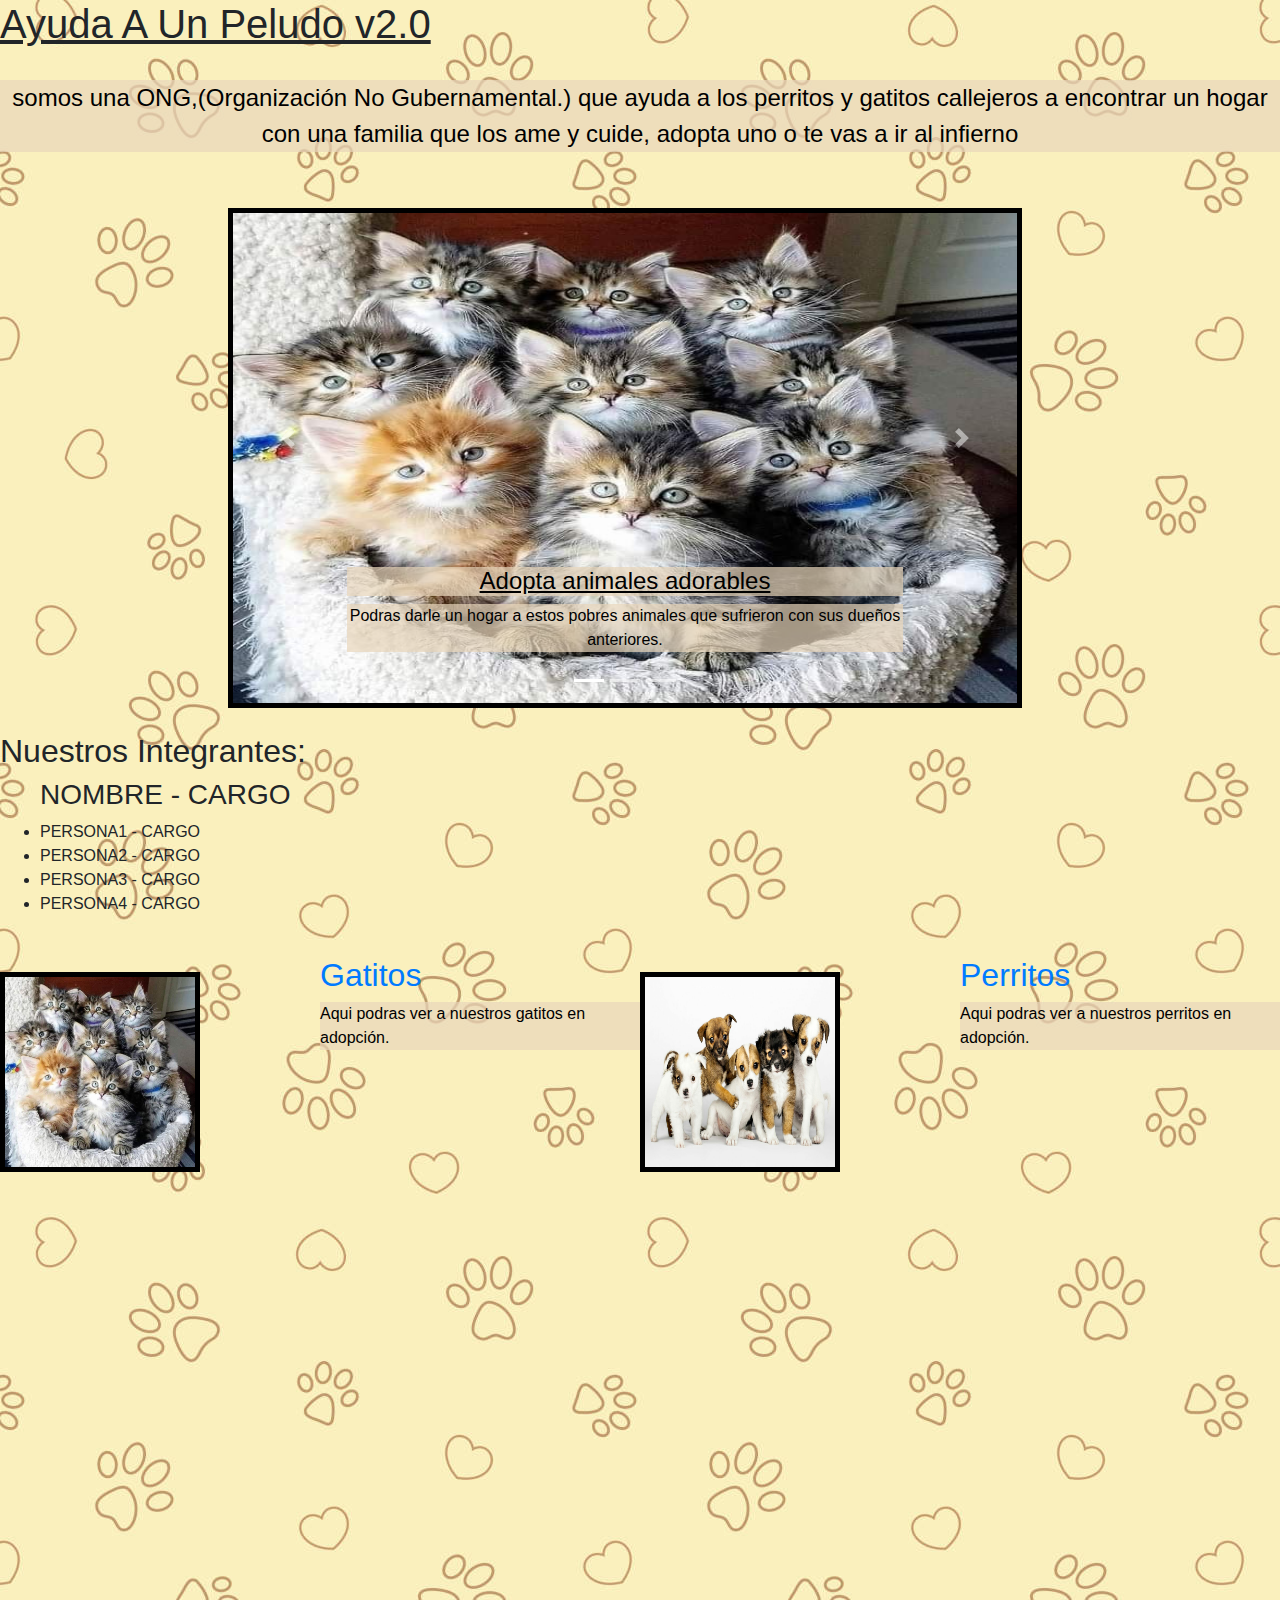
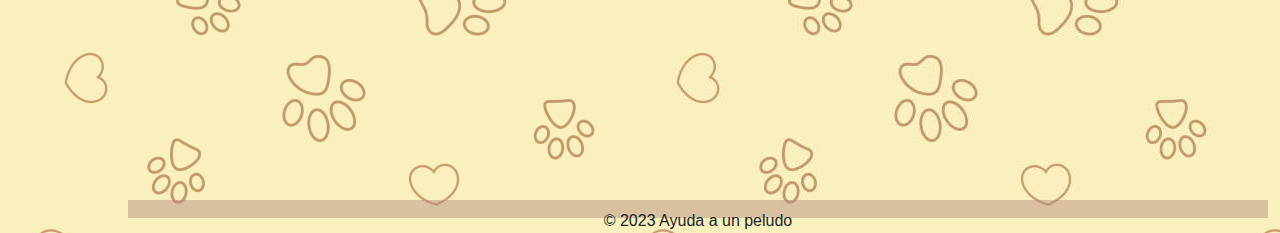
<file: Ayuda a un peludo v2.html>
<!DOCTYPE html>
<html lang="es">
<head>
    <meta charset="UTF-8">
    <meta http-equiv="X-UA-Compatible" content="IE=edge">
    <meta name="viewport" content="width=device-width, initial-scale=1.0">

    <title>AYUDA A UN PELUDO</title>
    <link rel="stylesheet" href="/estilos pag/estilo v2.css">

    <!--bootstrap-->
    <link rel="stylesheet" href="https://cdn.jsdelivr.net/npm/bootstrap@4.0.0/dist/css/bootstrap.min.css" integrity="sha384-Gn5384xqQ1aoWXA+058RXPxPg6fy4IWvTNh0E263XmFcJlSAwiGgFAW/dAiS6JXm" crossorigin="anonymous">
    <script src="https://code.jquery.com/jquery-3.2.1.slim.min.js" integrity="sha384-KJ3o2DKtIkvYIK3UENzmM7KCkRr/rE9/Qpg6aAZGJwFDMVNA/GpGFF93hXpG5KkN" crossorigin="anonymous"></script>
    <script src="https://cdn.jsdelivr.net/npm/popper.js@1.12.9/dist/umd/popper.min.js" integrity="sha384-ApNbgh9B+Y1QKtv3Rn7W3mgPxhU9K/ScQsAP7hUibX39j7fakFPskvXusvfa0b4Q" crossorigin="anonymous"></script>
    <script src="https://cdn.jsdelivr.net/npm/bootstrap@4.0.0/dist/js/bootstrap.min.js" integrity="sha384-JZR6Spejh4U02d8jOt6vLEHfe/JQGiRRSQQxSfFWpi1MquVdAyjUar5+76PVCmYl" crossorigin="anonymous"></script>
    <script src="https://cdn.jsdelivr.net/npm/bootstrap@5.0.2/dist/js/bootstrap.bundle.min.js" 
    integrity="sha384-MrcW6ZMFYlzcLA8Nl+NtUVF0sA7MsXsP1UyJoMp4YLEuNSfAP+JcXn/tWtIaxVXM" crossorigin="anonymous"></script>
    <script src="https://cdn.jsdelivr.net/npm/@popperjs/core@2.9.2/dist/umd/popper.min.js" 
    integrity="sha384-IQsoLXl5PILFhosVNubq5LC7Qb9DXgDA9i+tQ8Zj3iwWAwPtgFTxbJ8NT4GN1R8p" crossorigin="anonymous"></script>
    <script src="https://cdn.jsdelivr.net/npm/bootstrap@5.0.2/dist/js/bootstrap.min.js" 
    integrity="sha384-cVKIPhGWiC2Al4u+LWgxfKTRIcfu0JTxR+EQDz/bgldoEyl4H0zUF0QKbrJ0EcQF" crossorigin="anonymous"></script>
    <link href="https://cdn.jsdelivr.net/npm/bootstrap@5.0.2/dist/css/bootstrap.min.css" rel="stylesheet" 
    integrity="sha384-EVSTQN3/azprG1Anm3QDgpJLIm9Nao0Yz1ztcQTwFspd3yD65VohhpuuCOmLASjC" crossorigin="anonymous">
    
</head>
<body>
    <!--TituloPrincipal-->
    <div class="container-fluid">
        <div class="row">
            <div class="Titulo-p1">
                <h1>
                    Ayuda A Un Peludo v2.0
                </h1>
            </div>
        </div>
    </div>
    <br>
    <div class="container-fluid">
        <div class="row">
            <div class="Texto-1">
         <!--TEXTO DE PRESENTACION--> 
                <P>somos una ONG,(Organización No Gubernamental.) que ayuda a los perritos y gatitos
                callejeros a encontrar un hogar con una familia que los ame y cuide, adopta uno 
                o te vas a ir al infierno</P>
            </div>
        </div>
    </div>

        <!--Carrusel-->
        <div class="col-md-8">
            <div class="col-md-12">
                <div class="carousel slide" id="carousel-723404" style="width: 100%; margin: 100 auto; left: 25%; ">
                    <ol class="carousel-indicators">
                        <li data-slide-to="0" data-target="#carousel-723404" class="active">
                        </li>
                        <li data-slide-to="1" data-target="#carousel-723404">
                        </li>
                        <li data-slide-to="2" data-target="#carousel-723404">
                        </li>
                    </ol>
                    <div class="carousel-inner">
                        <div class="carousel-item active">
                            <img class="d-block w-100" alt="Carousel Bootstrap First" src="/imgenes pg/Gatitos.jpg" style="height: 500px; " />
                            <div class="carousel-caption">
                                <h4 class="TitutloCarrusel">
                                    Adopta animales adorables
                                </h4>
                                <p style="opacity:100;">
                                    Podras darle un hogar a estos pobres animales que sufrieron con sus dueños anteriores.
                                </p>
                            </div>
                        </div>
                        <div class="carousel-item">
                            <img class="d-block w-100" alt="Carousel Bootstrap Second" src="/imgenes pg/perritos.jpg" style="height: 500px;" />
                            <div class="carousel-caption">
                                <h4 class="TitutloCarrusel">
                                    En Ayuda a un Peludo
                                </h4>
                                <p>
                                    Adoptar es obtener un nuevo integrante a la familia y darle una nueva oportunidad a estos pequeños amigos.
                                </p>
                            </div>
                        </div>
                        <div class="carousel-item">
                            <img class="d-block w-100" alt="Carousel Bootstrap Third" src="/imgenes pg/Contactanos.png" style="height: 500px;"/>
                            
                        </div>
                    </div> <a class="carousel-control-prev" href="#carousel-723404" data-slide="prev"><span class="carousel-control-prev-icon"></span> <span class="sr-only">Previous</span></a> <a class="carousel-control-next" href="#carousel-723404" data-slide="next"><span class="carousel-control-next-icon"></span> <span class="sr-only">Next</span></a>
                </div>
            </div>
        </div>
        <br>
        <!--Integrantes-->
        <h2>Nuestros Integrantes:</h2>
    <ul>
      <h3 class="p">NOMBRE   - CARGO</h3>
      <li class="p">PERSONA1 - CARGO</li>
      <li class="p">PERSONA2 - CARGO</li>
      <li class="p">PERSONA3 - CARGO</li>
      <li class="p">PERSONA4 - CARGO</li>
    </ul>
    <br>

    <!--OPciones entre perros y gatos-->
    <div class="row"></div>
        <div class="image-text-container">
            <a href="/gatos.html">
                <img src="imgenes pg/Gatitos.jpg" alt="img gatitos" style="border: 5px solid black;">
            </a>
        </div>
        <div class="image-text-container">
            <a href="/gatos.html"><h2 class="selecGato">Gatitos</h2></a>
            <p>Aqui podras ver a nuestros gatitos en adopción.</p>
        </div>
        <div class="row"></div>
        <div class="image-text-container">
            <a href="/perros.html">
                <img src="/imgenes pg/perritos.jpg" alt="img perrito" style="border: 5px solid black;">
            </a>
        </div>
        <div class="image-text-container">
            <a href="/perros.html"><h2 class="selecperro">Perritos</h2></a>
            <p>Aqui podras ver a nuestros perritos en adopción.</p>
        </div>
    </div>

    <!--PIE DE PAGINA-->
    <div class="container-fluid">
        <div class="container">
            <footer >
                © 2023 Ayuda a un peludo
            </footer>
        </div>
    </div>
    
</body>
</html>
</file>
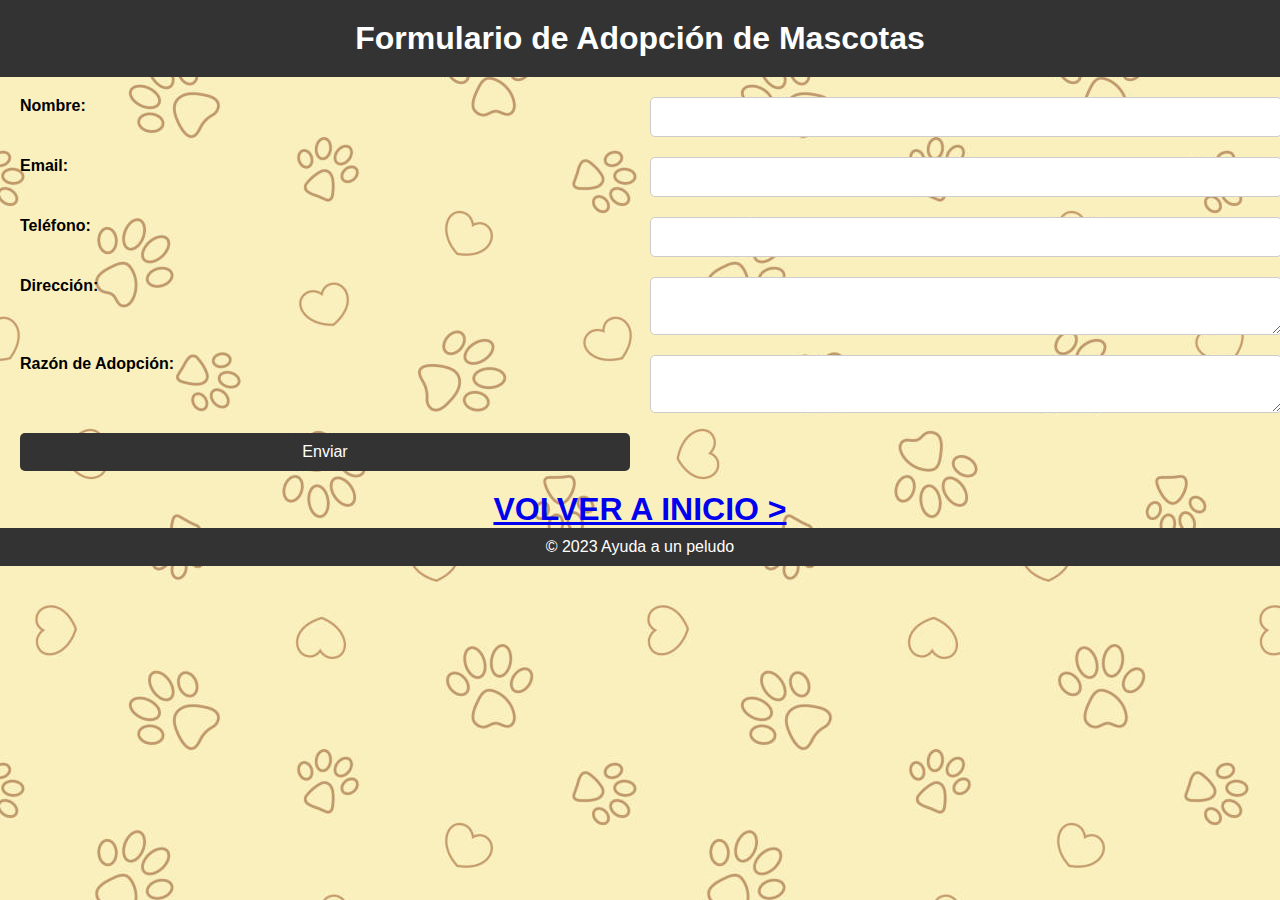
<file: Contactos.html>
<!DOCTYPE html>
<html lang="es">
  <head>
    <meta charset="UTF-8">
    <title>Formulario de Adopción de Mascotas</title>
    <link rel="stylesheet" href="/estilos pag/Estilo_contacto.css">
  </head>
  <body>
    <header>
      <h1>Formulario de Adopción de Mascotas</h1>
    </header>
    <main>
      <form action="enviar.php" method="post">
        <label for="nombre">Nombre:</label>
        <input type="text" id="nombre" name="nombre" required>
        <label for="email">Email:</label>
        <input type="email" id="email" name="email" required>
        <label for="telefono">Teléfono:</label>
        <input type="tel" id="telefono" name="telefono" required>
        <label for="direccion">Dirección:</label>
        <textarea id="direccion" name="direccion" required></textarea>
        <label for="razon-adopcion">Razón de Adopción:</label>
        <textarea id="razon-adopcion" name="razon-adopcion" required></textarea>
        <button type="submit">Enviar</button>
      </form>
    </main>
    <h1 class="volver"align="center"><a href="/Ayuda a un peludo v2.html">VOLVER A INICIO ></a></h1>
    <!--PIE DE PAGINA-->
    <div class="container-fluid">
        <div class="container">
            <footer >
                © 2023 Ayuda a un peludo
            </footer>
        </div>
    </div>
  </body>
</html>
</file>
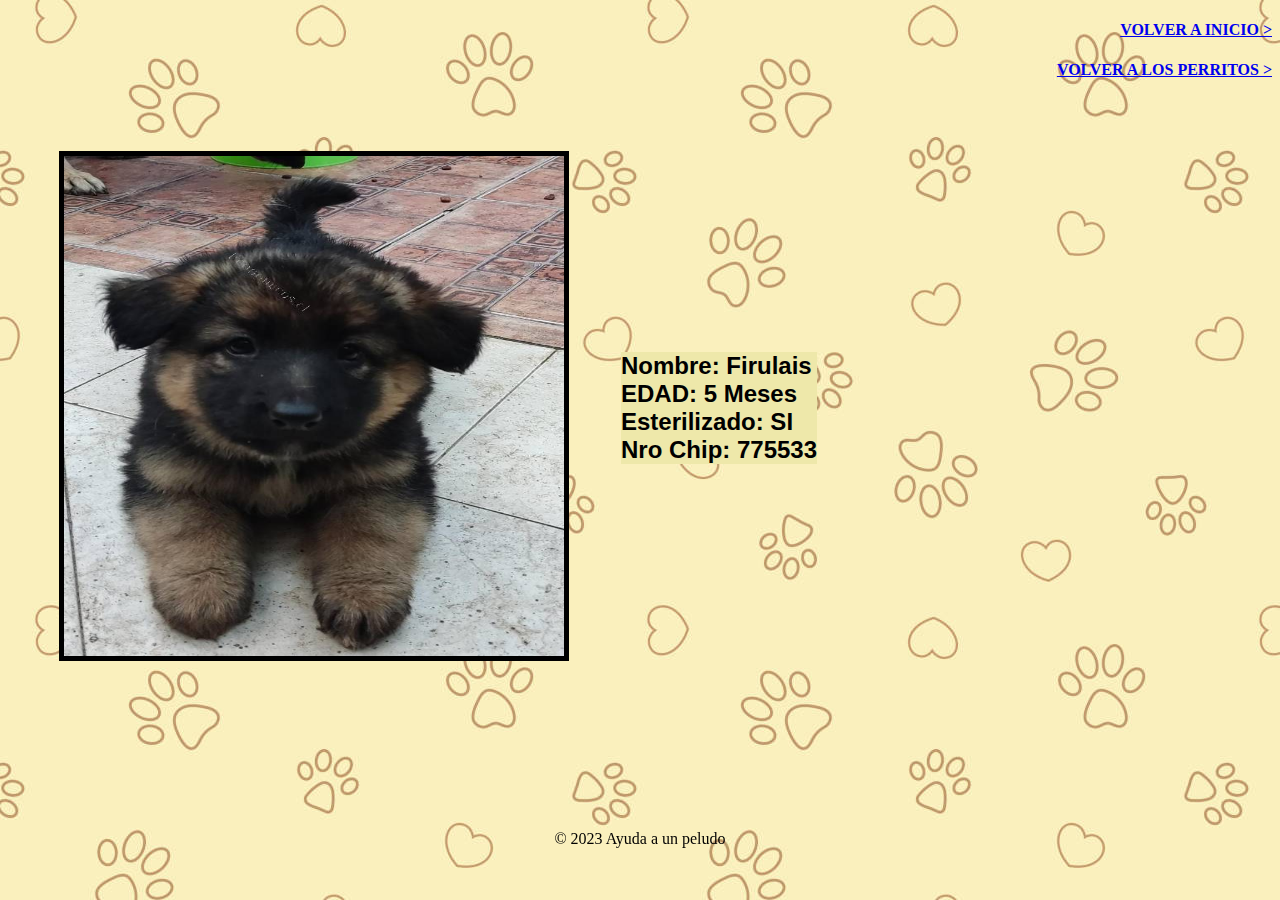
<file: firulais.html>
<!DOCTYPE html>
<html lang="es">
<head>
    <meta charset="UTF-8">
    <meta http-equiv="X-UA-Compatible" content="IE=edge">
    <meta name="viewport" content="width=device-width, initial-scale=1.0">
    <title>FIRULAIS</title>
    <link rel="stylesheet" href="/estilos pag/estilo pag 1.css">
</head>
<body>
    <h4 align="right"><a href="/Ayuda a un peludo v2.html">VOLVER A INICIO ></a></h4>
    <h4 align="right"><a href="/perros.html">VOLVER A LOS PERRITOS ></a></h4>
    <table id="tabla" cellspacing="50">       
        <tr>
        <div>
            <th>
              
        <img src="/imgenes pg/pastor aleman.jpg" alt="" border="5" style="width: 500px;height: 500px;"></img>
              </th>
              <th>
                  <p class= "descrip"aling="right">Nombre: Firulais <br>EDAD: 5 Meses <br>Esterilizado: SI <br>Nro Chip: 775533</p>
              </th>
          </tr>
          </div>
    <!--PIE DE PAGINA-->
    <div class="container-fluid">
        <div class="container">
            <footer >
                © 2023 Ayuda a un peludo
            </footer>
        </div>
    </div>
</body>
</html>
</file>
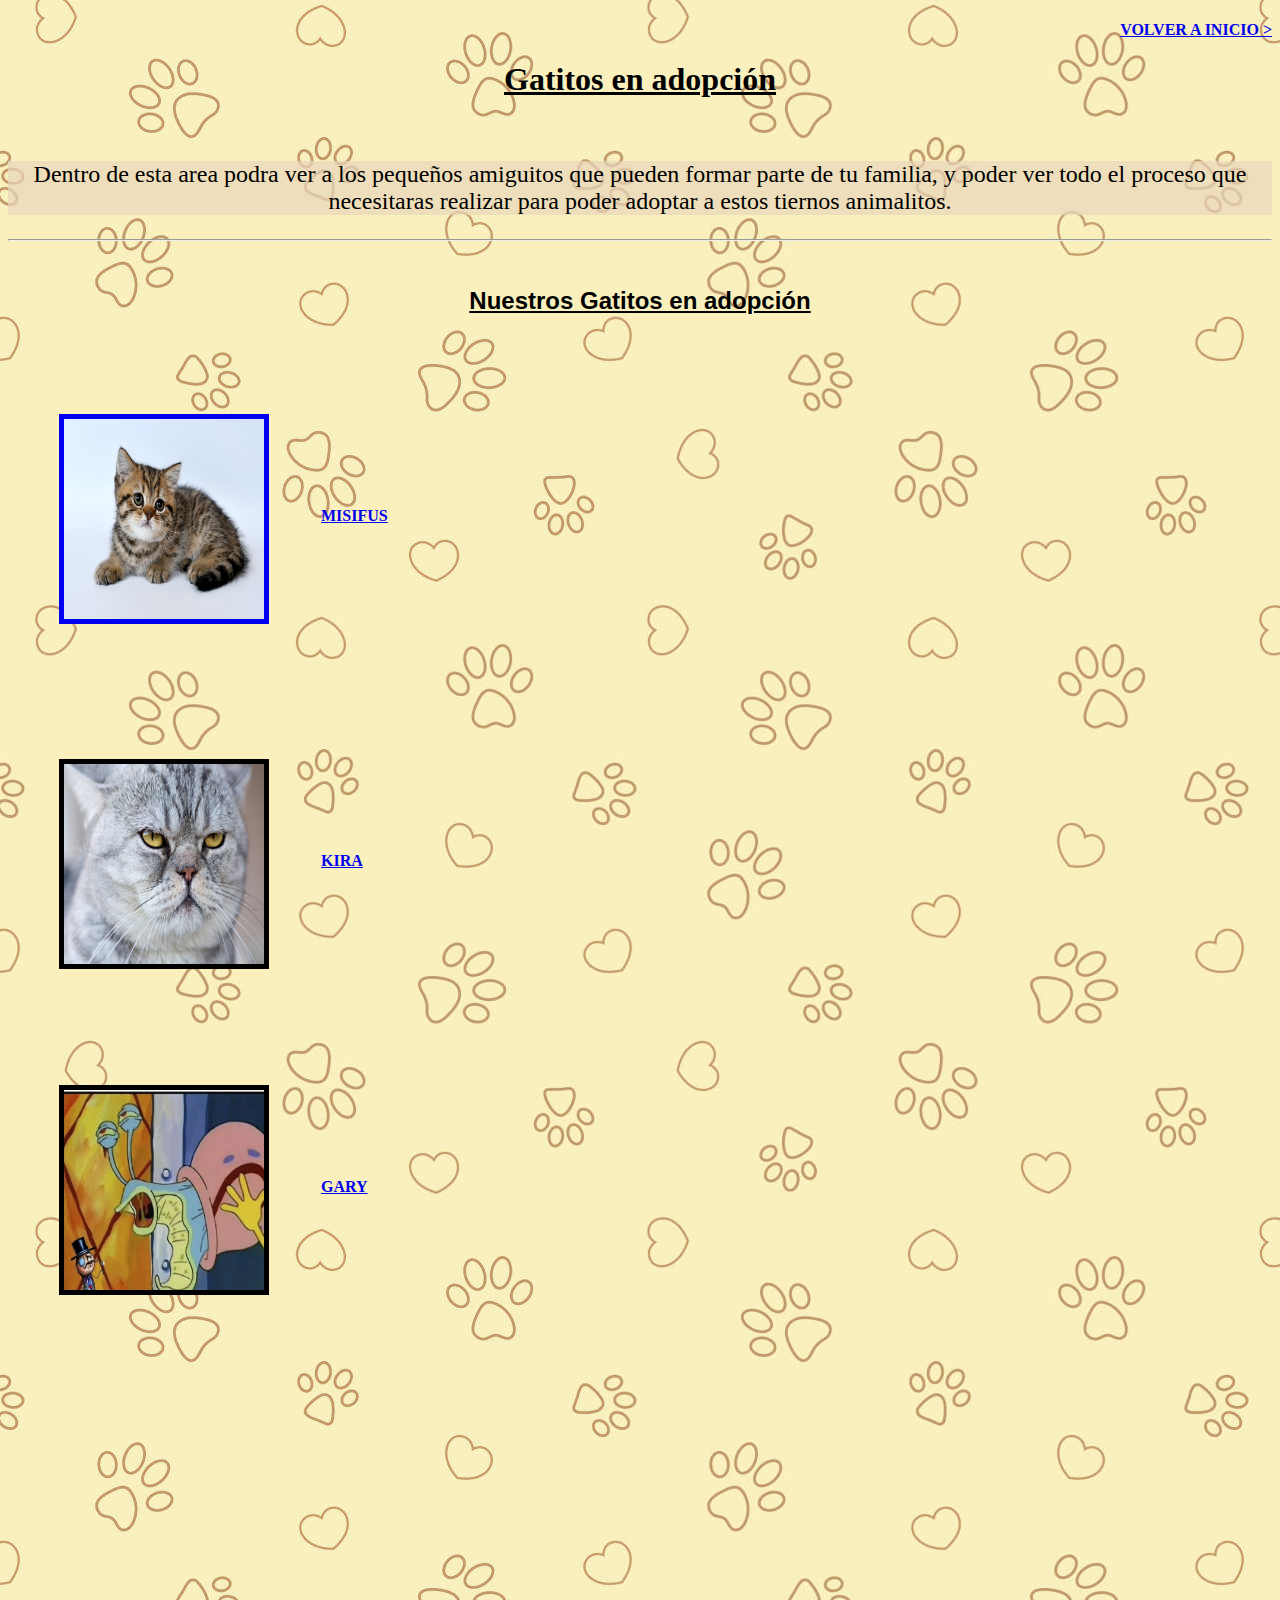
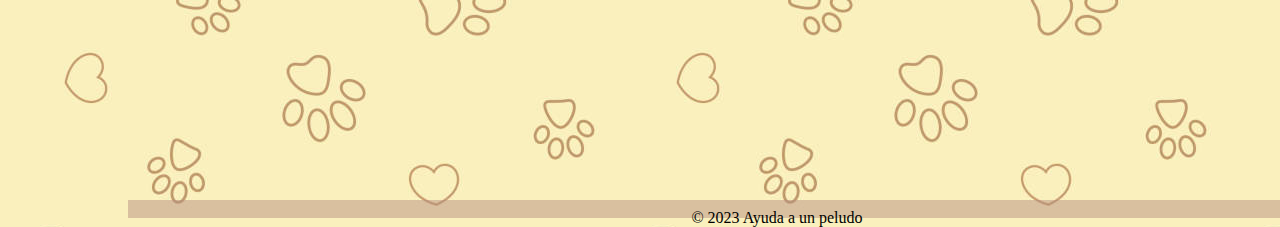
<file: gatos.html>
<!DOCTYPE html>
<html lang="es">
<head>
    <meta charset="UTF-8">
    <meta http-equiv="X-UA-Compatible" content="IE=edge">
    <meta name="viewport" content="width=device-width, initial-scale=1.0">
    <title>Adopta un Gatito</title>
    <link rel="stylesheet" href="/estilos pag/estilo v2.css">
</head>
<body>
    
    <h4 align="right"><a href="/Ayuda a un peludo v2.html">VOLVER A INICIO ></a></h4>
    <div class="container-fluid">
        <div class="row">
            <div class="Titulo-p1">
                <h1>Gatitos en adopción</h1>
            </div>
        </div>
    </div>
    <br>
    <div class="container-fluid">
        <div class="row">
            <div class="Texto-1">
                <p>Dentro de esta area podra ver a los pequeños amiguitos que pueden formar parte de tu familia,
                    y poder ver todo el proceso que necesitaras realizar para poder adoptar a estos 
                    tiernos animalitos.
                </p>
            </div>
        </div>
    </div>
    <hr>
    <br>
    <div class="container-fluid">
        <div class="row">
            <div class="Titulo-pg">
                <h2>Nuestros Gatitos en adopción</h2>
            </div>
        </div>
    </div>
    <!--OPciones entre gatos-->
    <table id="tabla" cellspacing="50">       
        <tr>
        <div>
            <th>
                <a href="/misifus.html" id="firulais">
                <img class="img"src="/imgenes pg/gato1.jfif" alt="" border="5">
                </a></img>
            </th>
                <th>
                  <a href="/firulais.html" id="firulais">MISIFUS</a>
                </th>
        </tr>
        </div>
    <br>
    <table id="tabla" cellspacing="50">       
        <tr>
        <div>
            <th>
        <img class="img"src="/imgenes pg/gatito2.jpg" alt="" border="5"><a href="/gatos.html" id="perro2">
        </a></img>
              </th>
              <th>
                  <a href="/gatos.html" id="perro2">KIRA</a>
              </th>
          </tr>
          </div>
    <br>
    <table id="tabla" cellspacing="50">       
        <tr>
        <div>
            <th>
        <img class="img"src="/imgenes pg/gary.jpg" alt="" border="5"><a href="/gatos.html" id="perrolabrador">
        </a></img>
              </th>
              <th>
                  <a href="/gatos.html" id="perrolabrador">GARY</a>
              </th>
          </tr>
        <!--PIE DE PAGINA-->
        <div class="container">
            <footer >
                © 2023 Ayuda a un peludo
            </footer>
        </div>
</body>
</html>
</file>
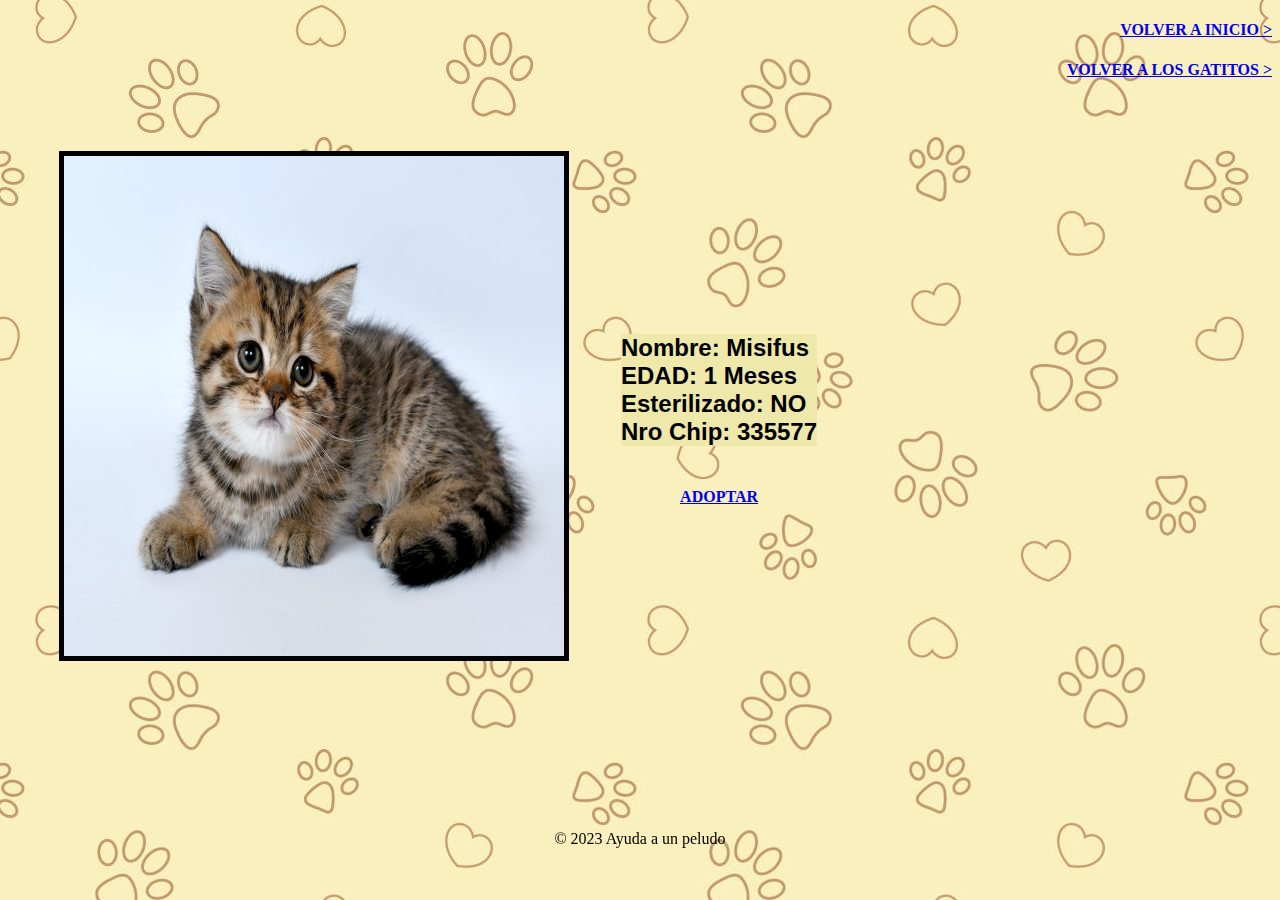
<file: misifus.html>
<!DOCTYPE html>
<html lang="es">
<head>
    <meta charset="UTF-8">
    <meta http-equiv="X-UA-Compatible" content="IE=edge">
    <meta name="viewport" content="width=device-width, initial-scale=1.0">
    <title>Document</title>
    <link rel="stylesheet" href="/estilos pag/estilo pag 1.css">
</head>
<body>
    <h4 align="right"><a href="/Ayuda a un peludo v2.html">VOLVER A INICIO ></a></h4>
    <h4 align="right"><a href="/gatos.html">VOLVER A LOS GATITOS ></a></h4>

    <table id="tabla" cellspacing="50">       
        <tr>
        <div>
            <th>
              
        <img src="/imgenes pg/gato1.jfif" alt="" border="5" style="width: 500px;height: 500px;"></img>
              </th>
              <th>
                  <p class= "descrip"aling="right">Nombre: Misifus <br>EDAD: 1 Meses <br>Esterilizado: NO <br>Nro Chip: 335577</p>

                  <br>
                  <a href="/Contactos.html">ADOPTAR</a>
              </th>
          </tr>
          </div>
    <!--PIE DE PAGINA-->
    <div class="container-fluid">
        <div class="container">
            <footer >
                © 2023 Ayuda a un peludo
            </footer>
        </div>
    </div>
    
</body>
</html>
</file>
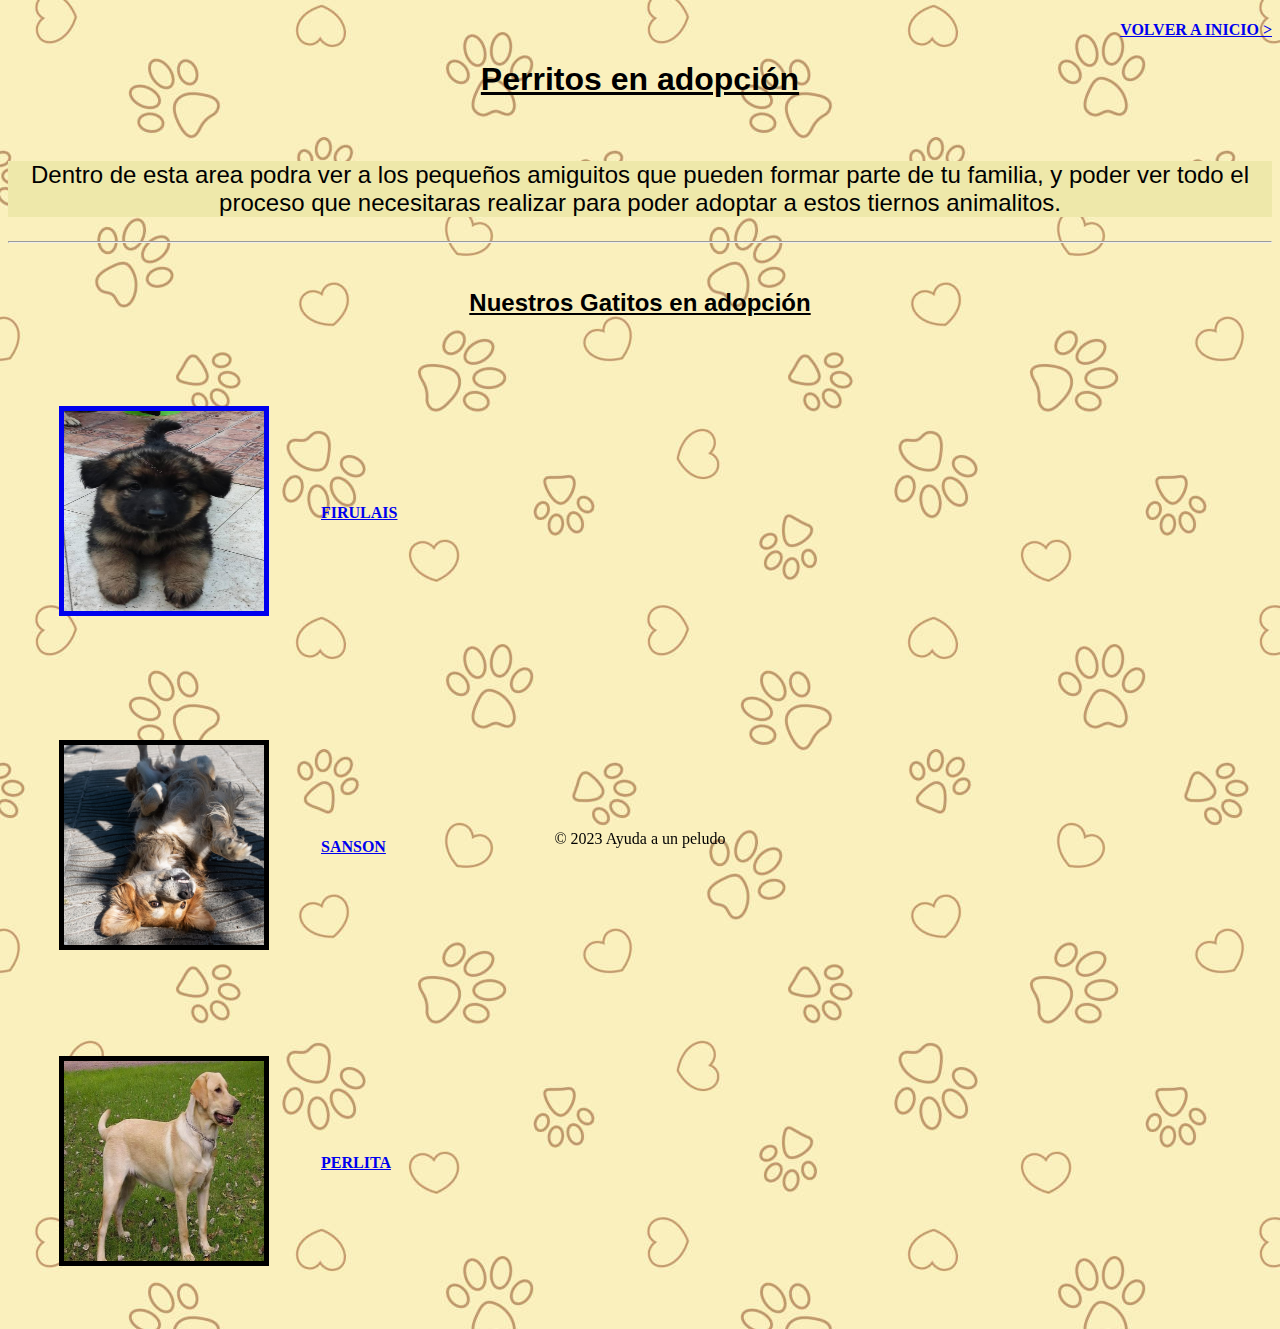
<file: perros.html>
<!DOCTYPE html>
<html lang="es">
<head>
    <meta charset="UTF-8">
    <meta http-equiv="X-UA-Compatible" content="IE=edge">
    <meta name="viewport" content="width=device-width, initial-scale=1.0">
    <title>Adopta un Perrito</title>
    <link rel="stylesheet" href="/estilos pag/estilo pag 1.css">
</head>
<body>
    <h4 align="right"><a href="/Ayuda a un peludo v2.html">VOLVER A INICIO ></a></h4>
    <div class="container-fluid">
        <div class="row">
            <div class="Titulo-p1">
                <h1>Perritos en adopción</h1>
            </div>
        </div>
    </div>
    <br>
    <div class="container-fluid">
        <div class="row">
            <div class="Texto-1">
                <p>Dentro de esta area podra ver a los pequeños amiguitos que pueden formar parte de tu familia,
                    y poder ver todo el proceso que necesitaras realizar para poder adoptar a estos 
                    tiernos animalitos.
                </p>
            </div>
        </div>
    </div>
    <hr>
    <br>
    <div class="container-fluid">
        <div class="row">
            <div class="Titulo-pg">
                <h2>Nuestros Gatitos en adopción</h2>
            </div>
        </div>
    </div>
    <table id="tabla" cellspacing="50">       
        <tr>
        <div>
            <th>
                <a href="/firulais.html" id="firulais">
                <img class="img"src="/imgenes pg/pastor aleman.jpg" alt="" border="5">
                </a></img>
            </th>
                <th>
                  <a href="/firulais.html" id="firulais">FIRULAIS</a>
                </th>
        </tr>
        </div>
    <br>
    <table id="tabla" cellspacing="50">       
        <tr>
        <div>
            <th>
        <img class="img"src="/imgenes pg/perrito2.jpg" alt="" border="5"><a href="/perros.html" id="perro2">
        </a></img>
              </th>
              <th>
                  <a href="/perros.html" id="perro2">SANSON</a>
              </th>
          </tr>
          </div>
    <br>
    <table id="tabla" cellspacing="50">       
        <tr>
        <div>
            <th>
        <img class="img"src="/imgenes pg/perro labrador.jpg" alt="" border="5"><a href="/perros.html" id="perrolabrador">
        </a></img>
              </th>
              <th>
                  <a href="/perros.html" id="perrolabrador">PERLITA</a>
              </th>
          </tr>
        </div>
    <!--PIE DE PAGINA-->
    <div class="container-fluid">
        <div class="container">
            <footer >
                © 2023 Ayuda a un peludo
            </footer>
        </div>
    </div>
    
</body>
</html>
</file>
<file: estilos pag/estilo v2.css>
.Titulo-p1{
    text-align: center;
    text-decoration: underline;
}
.Texto-1{
    text-align: center;
    font-size: 150%;
}
img{
    margin-top: 5%;
   
}
p{
    color: black;
    text-decoration: solid;
    background-color: rgb(232, 214, 186, 0.7);
    
    
}

.TitutloCarrusel{
    color: black;
    text-decoration: underline;
    background-color: rgb(232, 214, 186, 0.7);
}
body{
    background-image: url("/imgenes pg/fondo web 3.jpg");
}

.image-text-container {
    width: 25%;
    float: left ;
    
}
img {
    width: 80%;
    height: 10%;
}
.d-block{
    border: 5px solid black;
}
 .container {
    /* position:absolute;
    width: 800%; */
    /* margin: 0 auto; */
    position:absolute;
    bottom: 0;
    width: 100%;
    background-color: rgb(184, 144, 130, 0.5);
    padding: 9px;
    text-align: center;
    left: 10%;
    top:200% ;
}

.Titulo-pg{
    color: black;
    text-decoration: underline;
    text-align:center;
    font-family: Arial, Helvetica, sans-serif;
}
img{
    
    width:200px;height: 200px;
    float: center;
}
</file>
<file: estilos pag/Estilo_contacto.css>
body {
    font-family: Arial, sans-serif;
    margin: 0;
    padding: 0;
    background-image: url("/imgenes pg/fondo web 3.jpg");
  }
  
  header {
    background-color: #333;
    color: #fff;
    padding: 20px;
    text-align: center;
  }
  
  h1 {
    margin: 0;
  }
  
  main {
    padding: 20px;
  }
  
  form {
    display: grid;
    grid-template-columns: 1fr 1fr;
    gap: 20px;
  }
  
  label {
    display: block;
    font-weight: bold;
    margin-bottom: 5px;
  }
  
  input,
  textarea,
  select {
    width: 100%;
    padding: 10px;
    border: 1px solid #ccc;
    border-radius: 5px;
    font-size: 16px;
  }
  
  button[type="submit"] {
    background-color: #333;
    color: #fff;
    padding: 10px;
    border: none;
    border-radius: 5px;
    font-size: 16px;
    cursor: pointer;
  }
  
  footer {
    background-color: #333;
    color: #fff;
    padding: 10px;
    text-align: center;
    
  }
</file>
<file: estilos pag/estilo pag 1.css>
*{
    margin: 1000;
    padding: 200;
}

body{
    background-image: url("/imgenes pg/fondo web 3.jpg");
    
  }

h1{
    color: black;
    text-decoration: underline;
    text-align:center; 
    font-family: Arial, Helvetica, sans-serif;
}
h2{
    color: black;
    text-decoration: underline;
    text-align:center;
    font-family: Arial, Helvetica, sans-serif;
}
p{
    color: black;
    text-align:center;
    font-size: 150%;
    font-family: Arial, Helvetica, sans-serif;
    background-color: palegoldenrod;
}
.p{
    color: black;
    font-family: Arial, Helvetica, sans-serif;
    
}

img{
    
    width:200px;height: 200px;
    float: center;
}
.descrip{
    text-align: left;
    font-family: Arial, Helvetica, sans-serif;
} 
footer{
    text-align: center;
    background-color: transparent;
    height: 70px;
    
    /*poner footer abajo*/
    position: fixed;
    left: 0;
    bottom: 0;
    width:100%;
}
</file>
